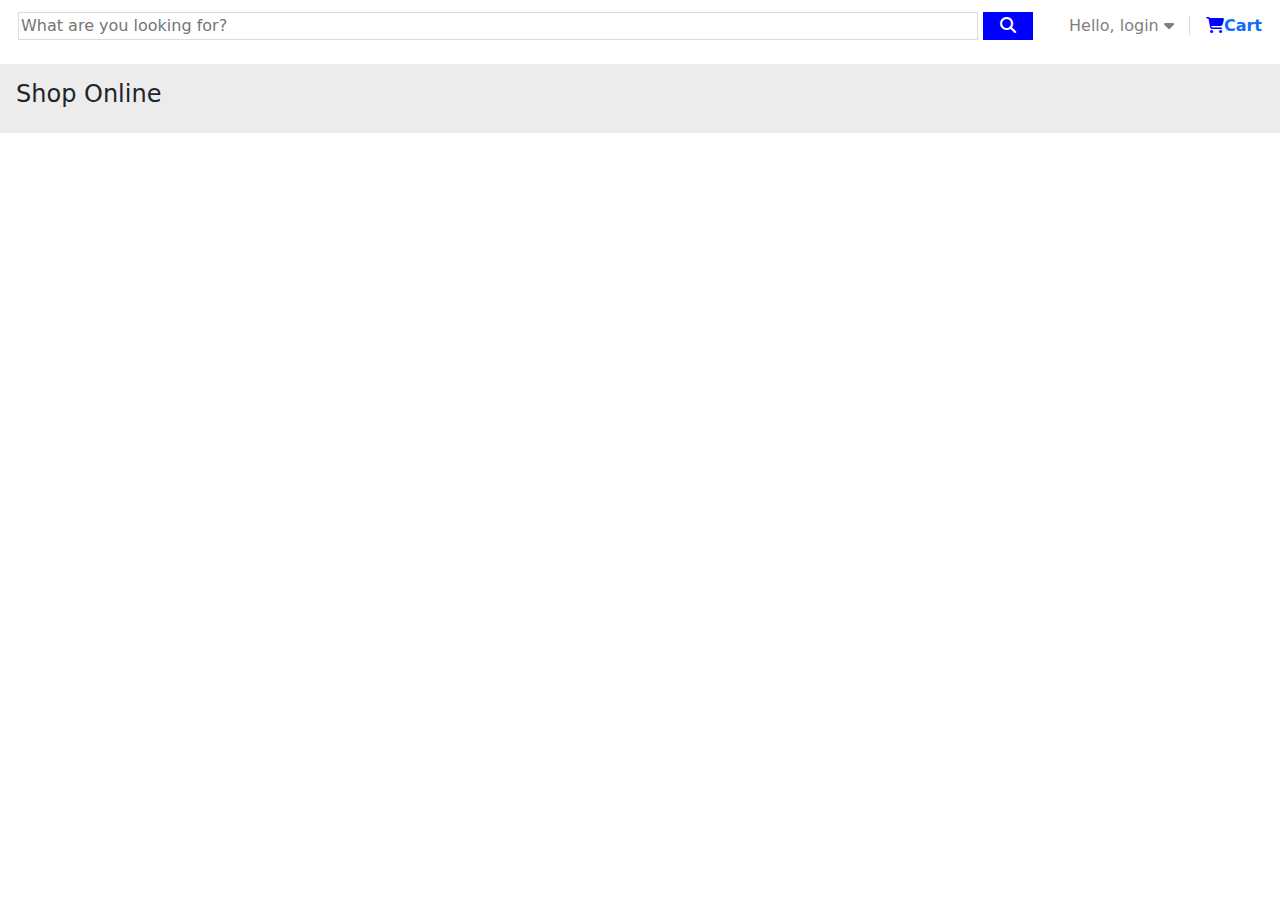
<file: index.html>
<!DOCTYPE html>
<html lang="en">

<head>
    <meta charset="UTF-8">
    <meta name="viewport" content="width=device-width, initial-scale=1.0">
    <link rel="stylesheet" href="css/bootstrap.min.css">
    <link rel="stylesheet" href="css/index.css">
    <link rel="stylesheet" href="https://cdnjs.cloudflare.com/ajax/libs/font-awesome/6.7.2/css/all.min.css"
        integrity="sha512-Evv84Mr4kqVGRNSgIGL/F/aIDqQb7xQ2vcrdIwxfjThSH8CSR7PBEakCr51Ck+w+/U6swU2Im1vVX0SVk9ABhg=="
        crossorigin="anonymous" referrerpolicy="no-referrer" />
    <title>Last Js assignment</title>
</head>

<body>
    <header>
        <nav>
            <form action="" method="get">
                <div>
                    <input type="search" name="search" id="searchBar" placeholder="What are you looking for?">
                    <button id="searchBtn" type="submit"><i class="fa-solid fa-magnifying-glass"></i></button>
                </div>
                <div>
                    <span id="login">Hello, login <i class="fa-solid fa-caret-down"></i></span>
                    <a href="cart.html" id="cart"><i class="fa-solid fa-cart-shopping"></i>Cart</a>
                </div>
            </form>
        </nav>
    </header>
    <br>
    <section id="products">      
        <h4 class="p-3">Shop Online</h4>     
        <div class="container">
            <div class="row">
            </div>
        </div>
    </section>



    <script src="js/index.js"></script>
    <script src="https://cdn.jsdelivr.net/npm/jquery@3.7.1/dist/jquery.slim.min.js"></script>
    <script src="https://cdn.jsdelivr.net/npm/popper.js@1.16.1/dist/umd/popper.min.js"></script>
    <script src="https://cdn.jsdelivr.net/npm/bootstrap@4.6.2/dist/js/bootstrap.bundle.min.js"></script>
</body>

</html>
</file>
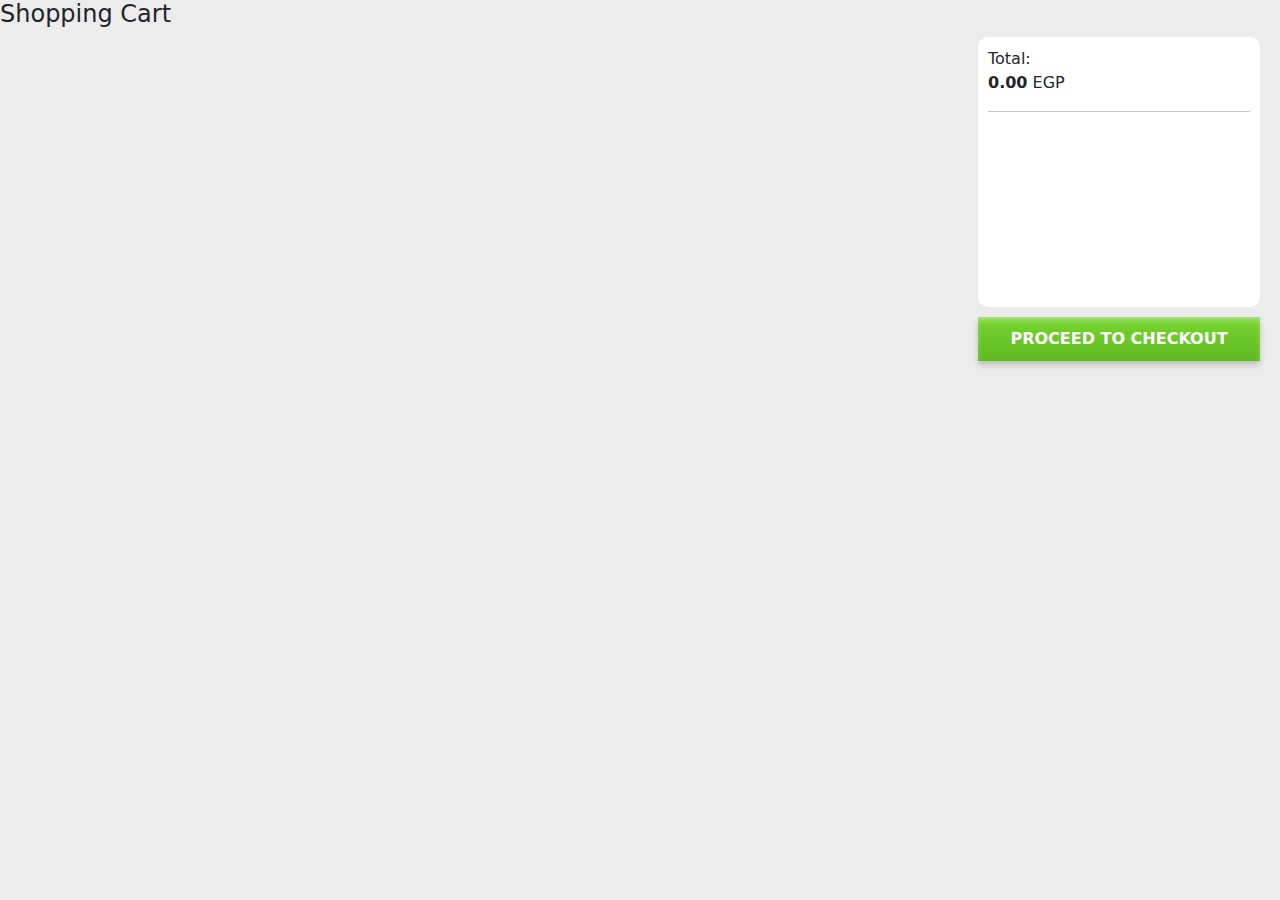
<file: cart.html>
<!DOCTYPE html>
<html lang="en">

<head>
    <meta charset="UTF-8">
    <meta name="viewport" content="width=device-width, initial-scale=1.0">
    <title>Cart</title>
    <link rel="stylesheet" href="css/bootstrap.min.css">
    <link rel="stylesheet" href="css/cart.css">
    <link rel="stylesheet" href="https://cdnjs.cloudflare.com/ajax/libs/font-awesome/6.7.2/css/all.min.css"
        integrity="sha512-Evv84Mr4kqVGRNSgIGL/F/aIDqQb7xQ2vcrdIwxfjThSH8CSR7PBEakCr51Ck+w+/U6swU2Im1vVX0SVk9ABhg=="
        crossorigin="anonymous" referrerpolicy="no-referrer" />
</head>

<body>
    <h4>Shopping Cart</h4>
    <div id="ChkOUT container">
        <div class="row">
            <div class="col-9">
                <section>
             
                </section>
            </div>
            <div class="col-3">
                <aside>
                    <div class="CheckOutPrice">
                        <div>Total:</div>
                        <div class="totalPrice">
                            <span id="totPrice" class="fw-bold">0.00</span><span> EGP</span></div>
                        <hr>
                    </div>
                    <button class="checkOutBtn">Proceed To CheckOut</button>

                </aside>
            </div>

        </div>


    </div>

    <script src="js/cart.js"></script>
    <script src="https://cdn.jsdelivr.net/npm/jquery@3.7.1/dist/jquery.slim.min.js"></script>
    <script src="https://cdn.jsdelivr.net/npm/popper.js@1.16.1/dist/umd/popper.min.js"></script>
    <script src="https://cdn.jsdelivr.net/npm/bootstrap@4.6.2/dist/js/bootstrap.bundle.min.js"></script>
</body>

</html>
</file>
<file: css/index.css>
nav form {
    display: flex;
    justify-content: space-around;
    align-items: center;
    padding-top: 12px;
}

form #searchBar {
    width: 60rem;
    border: 1px solid gainsboro;
}

form button {
    color: white;
    background-color: blue;
    border: 1px solid blue;
    width: 50px;
    height: fit-content;
}

form #login {
    padding-right: 15px;
    color: gray;
    border-right: 1px solid gainsboro;
}

form #cart {
    padding-left: 11px;
    font-weight: bold;
}

form #cart i {
    color: blue;
    font-weight: bold;
}

form a {
    text-decoration: none;
}

#products {
    background-color: rgb(237, 236, 236);
}

.row {
    display: flex;
    justify-content: center;
}
.item {
    padding: 5px;
    background-color: white;
    height: 77vh;
    display: flex;
    flex-direction: column;
    justify-content: space-around;
    margin-bottom: 10px;
}

.item img {
    width: 100%;
    height: 55%;
}

.item .cartBtn {
    width: 100%;
    background: linear-gradient(to bottom, #78d630, #5fb922);
    color: white;
    border: 0;
    font-weight: bold;
    cursor: pointer;
    text-transform: uppercase;
    box-shadow: 0 4px 6px rgba(0, 0, 0, 0.2),
        inset 0 4px 4px rgba(255, 255, 255, 0.3);
    padding: 10px;
}
.item .cartBtn:active{
    background: linear-gradient(to bottom, #61ad27, #4b941b);
}
.fs-smaller {
    font-size: smaller;
}


@media screen and (min-width:992px) and (max-width:1200px) {
    * {
        font-size: 16px;
    }

    form #searchBar {
        width: 45rem;
    }

    .col-md-3 {
        width: 33.33%;
    }
}

@media screen and (min-width:768px) and (max-width:992px) {
    * {
        font-size: 16px;
    }

    form #searchBar {
        width: 32rem;
        border: 1px solid gainsboro;
    }

    .col-md-3 {
        width: 50%;
    }
}

@media screen and (min-width:600px) and (max-width:768px) {
    * {
        font-size: 15px;
    }

    form #searchBar {
        width: 22rem;
        border: 1px solid gainsboro;
    }

    .col-md-3 {
        width: 50%;
    }
}

@media screen and (max-width:600px) {
    * {
        font-size: 14px;
    }

    form #searchBar {
        width: 9rem;
        border: 1px solid gainsboro;
    }

    .col-md-3 {
        width: 90%;
    }
}
</file>
<file: css/cart.css>
body {
    background-color: rgb(237, 236, 236);
}
#ChkOUT{
    display: flex;
    justify-content: space-evenly;
}
.col-9{
    width: 75%;
}
section .itemsSelected {
    background-color: white;
    margin-left: 10px;
    margin-bottom: 10px;
    padding: 10px;
    border-radius: 10px;
}

section .card {
    border: 0px;
    display: flex;
    flex-direction: row;
}

section .card img {
    margin-right: 50px;
    width: 20%;
    height: 20vh;

}

.fs-smaller {
    font-size: smaller;
}

section .information {
    display: flex;
    justify-content: space-between;
    width: 100%;
    margin-right: 10px;
}

section .information .details {
    margin-right: 10px;
}

.deleteItem{
  text-decoration: none;
  margin-left: 20px;
}
aside{
    margin-right: 20px;
}
aside .CheckOutPrice{
    background-color: white;
    padding: 10px;
    border-radius: 10px;
    height: 30vh;
    margin-bottom: 10px;
}

aside .checkOutBtn{
    width: 100%;
    background: linear-gradient(to bottom, #78d630, #5fb922);
    color: white;
    border: 0;
    font-weight: bold;
    cursor: pointer;
    text-transform: uppercase;
    box-shadow: 0 4px 6px rgba(0, 0, 0, 0.2),
        inset 0 4px 4px rgba(255, 255, 255, 0.3);
    padding: 10px;
}
aside .checkOutBtn:active{
    background: linear-gradient(to bottom, #61ad27, #4b941b);
}

@media screen and (min-width:992px) and (max-width:1200px) {
    *{
        font-size: 17px;
    }
    
}
@media screen and (min-width:768px) and (max-width:992px) {
 
    *{
        font-size: 15px;
    }
}
@media screen and (min-width:600px) and (max-width:768px) {
    *{
        font-size: 13px;
    }
    section .card img {
        width: 15%;
        height: 15vh;
    
    }
}
@media screen and (max-width:600px) {
    *{
        font-size: 10px;
    }
    section .card img {
        width: 10%;
        height: 8vh;
    
    }
  
}
</file>
